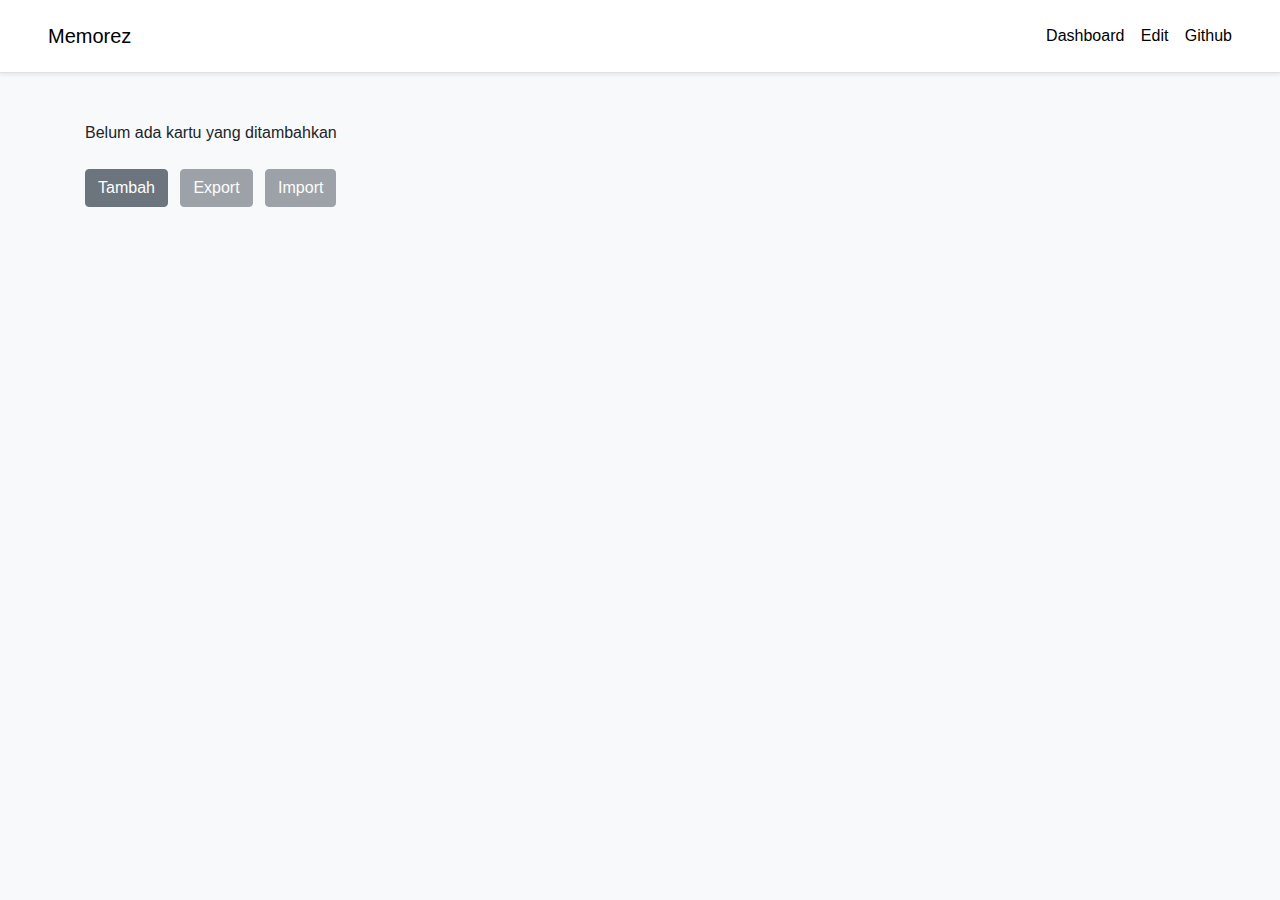
<file: start.html>
<html lang="en">
<head>
	<meta charset="UTF-8">
	<meta name="viewport" content="width=device-width, initial-scale=1.0">
	<meta http-equiv="X-UA-Compatible" content="ie=edge">
	<title>Memorez</title>
	<link rel="stylesheet" href="https://cdnjs.cloudflare.com/ajax/libs/twitter-bootstrap/4.3.1/css/bootstrap.min.css" >
    <link rel="stylesheet" type="text/css" href="css/style.css">
</head>
<body class="bg-light">
	<div id="navbar" class="d-flex py-4 px-5 mb-5 border-bottom bg-white shadow-sm">
		<h5 class="mb-0 mr-auto"><a href="index.html">Memorez</a></h5>
		<nav>
			<span><a href="index.html">Dashboard</a></span>
			<span><a href="edit.html">Edit</a></span>
			<span><a href="https://github.com/dafiulh/memorez" target="_blank">Github</a></span>
		</nav>
	</div>
	<div id="content" class="wrapper mx-auto">
        <div class="row card mb-4 pointer">
            <h3 id="pair" class="text-center text-muted m-0"></h3>
            <span id="lang" class="p-2 bg-secondary text-white"></span>
        </div>
        <div class="row what">
            <div id="actions" class="d-none">
                <div class="col-6">
                    <button type="button" class="btn btn-info repeat" disabled><img src="icon/repeat.svg"></button>
                </div>
                <div class="col-6">
                    <button type="button" class="btn btn-success next"><img src="icon/next.svg"></button>
                </div>
            </div>
            <div id="progress" class="progress">
                <div class="progress-bar full"></div>
            </div>
        </div>
    </div>
	<script src="js/page/start.js"></script>
</body>
</html>
</file>
<file: css/style.css>
body{font-family:sans-serif}
button{cursor:pointer}
a{color:#000;text-decoration: none}
a:hover{text-decoration:none}
#navbar nav span{margin-left:.75rem}
table tbody tr td.remove{text-align:right;cursor:pointer;width:1%}
table tbody tr td.remove img{width:1em;height:1em}
</file>
